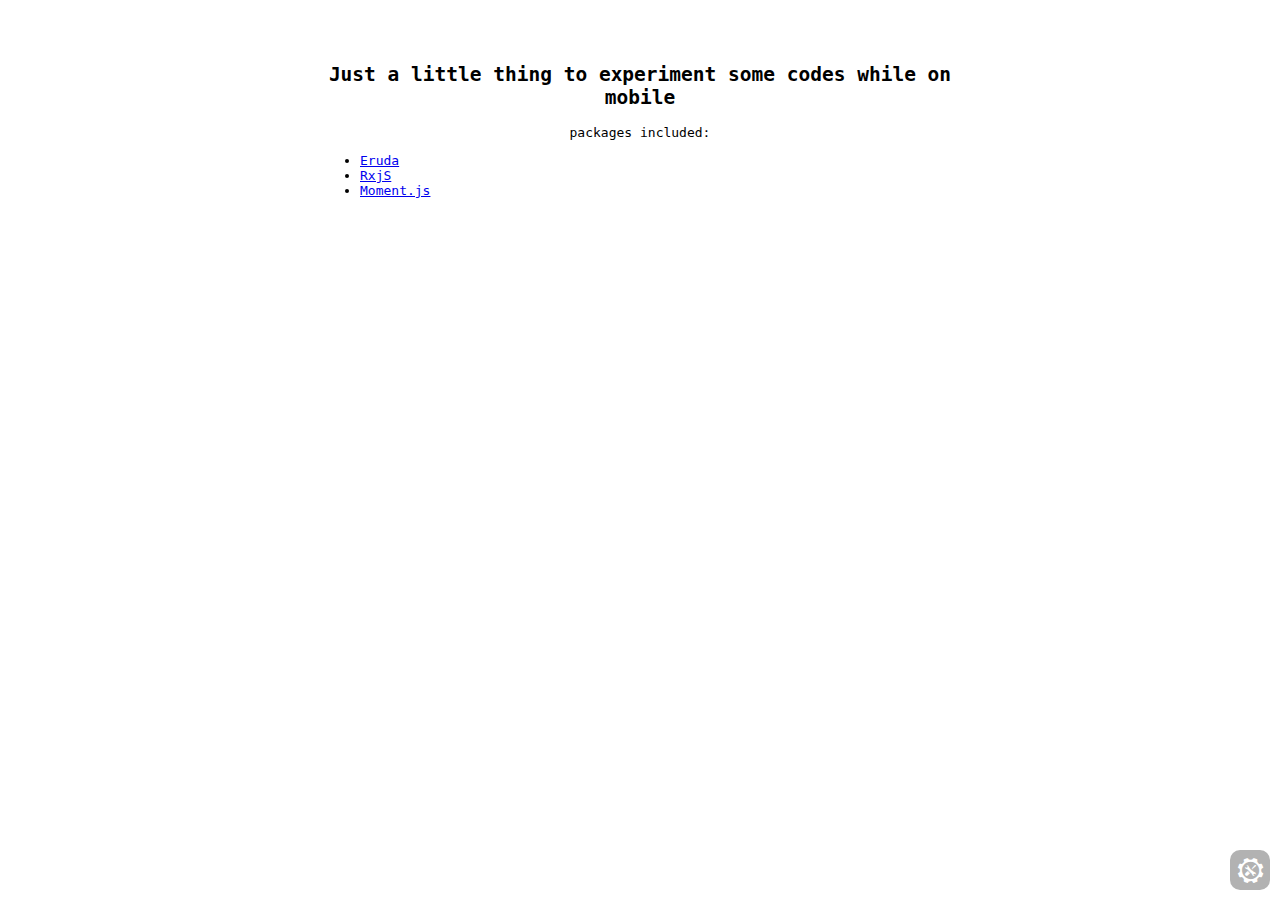
<file: _docs/index.html>
<html><head><meta name="viewport" content="width=device-width, initial-scale=1.0" charset="UTF-8"></head>
	<style>
		.center{
			text-align: center;
			position: absolute;
			left: 50%;
			transform: translateX(-50%);
			padding-top: 3em;
		}
		div{
			font-family: monospace;
		}
		ul{
			text-align: start;
		}
	</style>
	<script type="text/javascript" src="./eruda.js"></script>
	<script type="text/javascript" src="./rxjs.umd.min.js"></script>
	<script type="text/javascript" src="./moment-with-locales.min.js"></script>
	<script type="text/javascript" src="./main.js"></script>
	<body>
		<div class="center">
			<h2>Just a little thing to experiment some codes while on mobile</h2>
			<p>packages included:</p>
			<ul>
				<li><a href="https://eruda.liriliri.io/">Eruda</a></li>
				<li><a href="https://github.com/ReactiveX/rxjs">RxjS</a></li>
				<li><a href="https://momentjs.com/">Moment.js</a></li>
			</ul>
		</div>
	</body>
</html>
</file>
